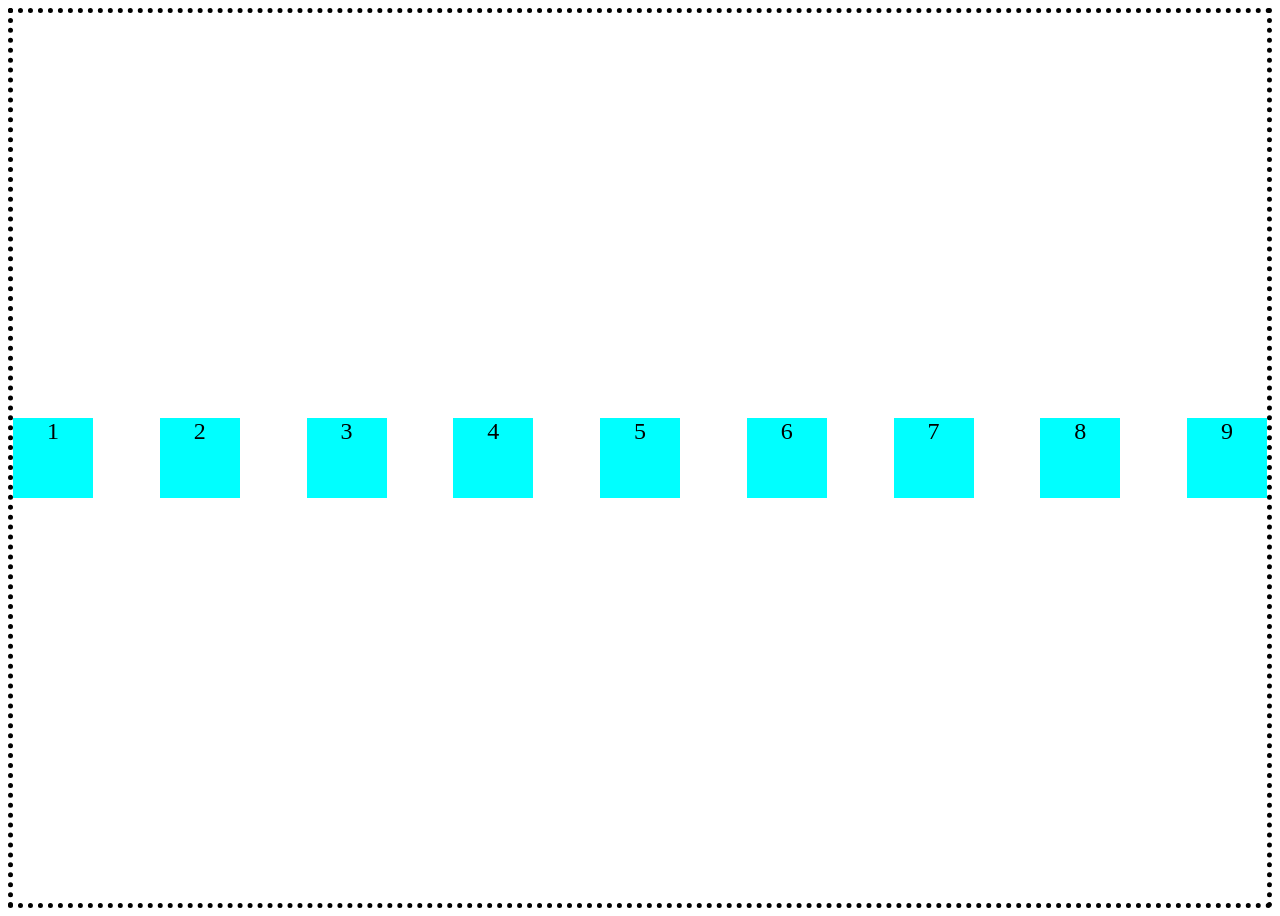
<file: sonia warm ups/exercising on project.html>
<!DOCTYPE html>
<html lang="en">
<head>
  <meta charset="UTF-8">
  <meta name="viewport" content="width=device-width, initial-scale=1.0">
  <title>Document</title><link rel="stylesheet" href="exercising.css">
</head>
<body>
  <div class="flex_container">
    <div class="box">1</div>
    <div class="box">2</div>
    <div class="box">3</div>
    <div class="box">4</div>
    <div class="box">5</div>
    <div class="box">6</div>
    <div class="box">7</div>
    <div class="box">8</div>
    <div class="box">9</div>







  </div>
</body>
</html>
</file>
<file: sonia warm ups/exercising.css>
*{
  /* margin: 0; */
  /* padding: 0; */
  /* font-size: 20px; */
  box-sizing: border-box;
}
body{
  background-color: white;
 
}
 .flex_container{
  display: flex;

  border: 5px dotted black;
  justify-content: space-between ;
  /* text-align: center; */
  

  align-items: flex-start;
   min-height: 900px; 
     flex-direction:row;  
     align-content: center;
     flex-wrap: wrap;
     gap: 30pxs;
 }
 .box{
  background-color: aqua;
  width: 80px;
  height: 80px;
  font-size: 1.5rem;
  /* text-align: center; */
  display: flex;
  justify-content: center;
  align-items: first baseline
  ;
  
 }
</file>
